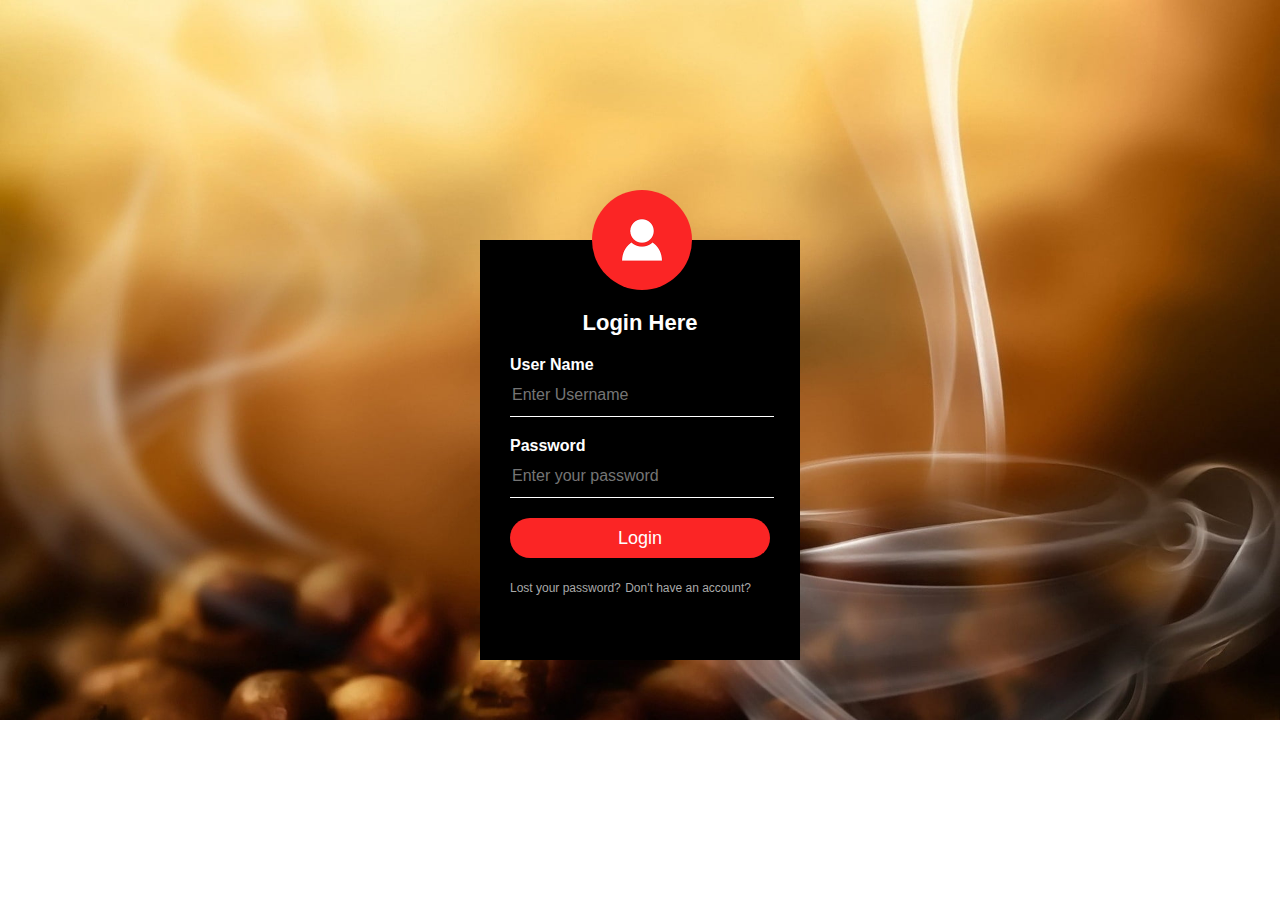
<file: webproject/html/Login.html>
<!DOCTYPE html>
<html lang="en">
<head>
  <meta charset="UTF-8">
  <meta http-equiv="X-UA-Compatible" content="IE=edge">
  <meta name="viewport" content="width=device-width, initial-scale=1.0">
  <title>Aha Restaurant-Login</title>
  <link rel="icon" href="../images/logo/logo.jpg" type="image">
  <link rel="stylesheet" href="../css/login.css">
</head>
<body>
  <div class="loginbox">
    <img src="../images/background/avatar.png" alt="avatar" class="avatar">
    <h1>Login Here</h1>
    <form action="">
      <p>User Name</p>
      <input type="text" name="" placeholder="Enter Username">
      <p>Password</p>
      <input type="password" name="" placeholder="Enter your password">
      <input type="submit" name="" value="Login">
      <a href="#">Lost your password?</a>
      <a href="#">Don't have an account?</a>
    </form> 

  </div>
</body>
</html>
</file>
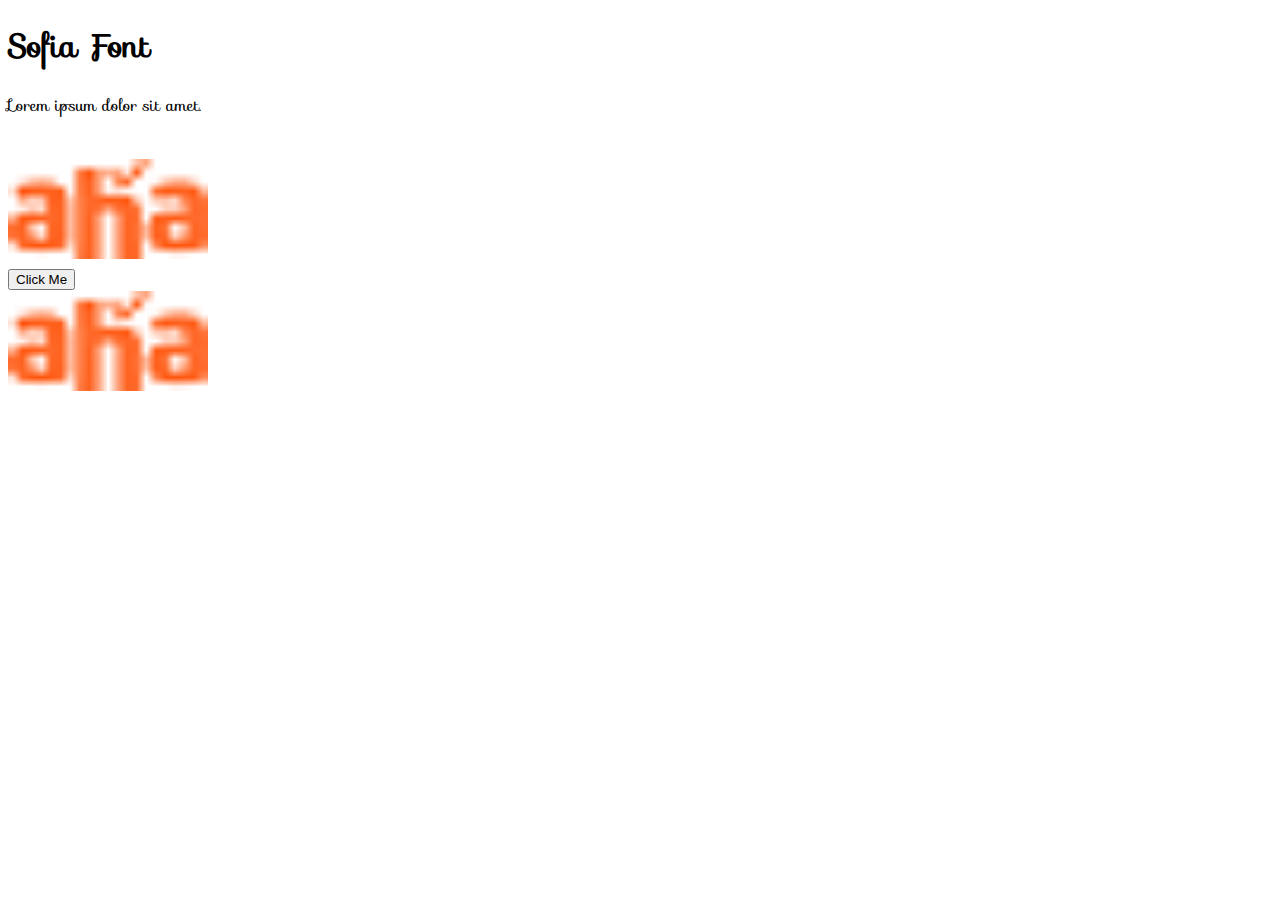
<file: webproject/html/test.html>
<!DOCTYPE html>
<html>
<head>
<link rel="stylesheet" href="https://fonts.googleapis.com/css?family=Sofia">
<style>
body {
  font-family: "Sofia", sans-serif;
}
</style>
</head>
<body>
<div class="image">
  <h1>Sofia Font</h1>
  <p>Lorem ipsum dolor sit amet.</p>
  <p id="Number"></p><br>
  <img id="show" src="../images/logo/aha_logo_10x10.png" alt="sorry" height="100" width="200"><br>
  <form action="">
    <button onclick="return showimage()">Click Me</button>
  </form>
</div>
<div>
  <img id="showimg" src="../images/logo/aha_logo_10x10.png" alt="sorry" height="100" width="200"><br>
</div>
<script>
  function showimage(){
    document.getElementById("Number").innerHTML="hi"
    document.getElementById("showimg").src="../images/real/banner.jpg"
  }
</script>
</body>
</html>
</file>
<file: webproject/css/login.css>
body{
    background: url(../images/background/login-back1.jpg);
    margin: 0;
    padding: 0;
    background-size: 100%;
    background-repeat: no-repeat;
    font-family: sans-serif;    
}
.loginbox{
    width: 320px;
    height: 420px;
    top: 50%;
    left: 50%;
    background: #000;
    color: #fff;
    box-sizing: border-box;
    position: absolute;
    transform: translate(-50%,-50%);
    padding: 70px 30px;
}
.avatar{
    width: 100px;
    height: 100px;
    border-radius: 50%;
    position: absolute;
    top: -50px;
    left: 35%;
}
h1{
    margin: 0;
    padding: 0 0 20px;
    text-align: center;
    font-size: 22px;
}
.loginbox p{
    margin: 0;
    padding: 0;
    font-weight: bold;
}
.loginbox input{
    width: 100%;
    margin-bottom: 20px;
}
.loginbox input[type="text"], input[type="password"]{
    border: none;
    border-bottom: 1px solid #fff;
    background: transparent;
    outline: none;
    height: 40px;
    color: #fff;
    font-size: 16px;
}
.loginbox input[type="submit"]{
    border: none;
    outline: none;
    height: 40px;
    background: #fb2525;
    color: #ffff;
    font-size: 18px;
    border-radius: 20px;
}
.loginbox input[type="submit"]:hover{
    cursor: pointer;
    background: #ffc107;
    color: #000;
}
.loginbox a{
    text-decoration: none;
    font-size: 12px;
    line-height: 20px;
    color: darkgray;
}
.loginbox a:hover{
    color: #ffc107;
}
</file>
